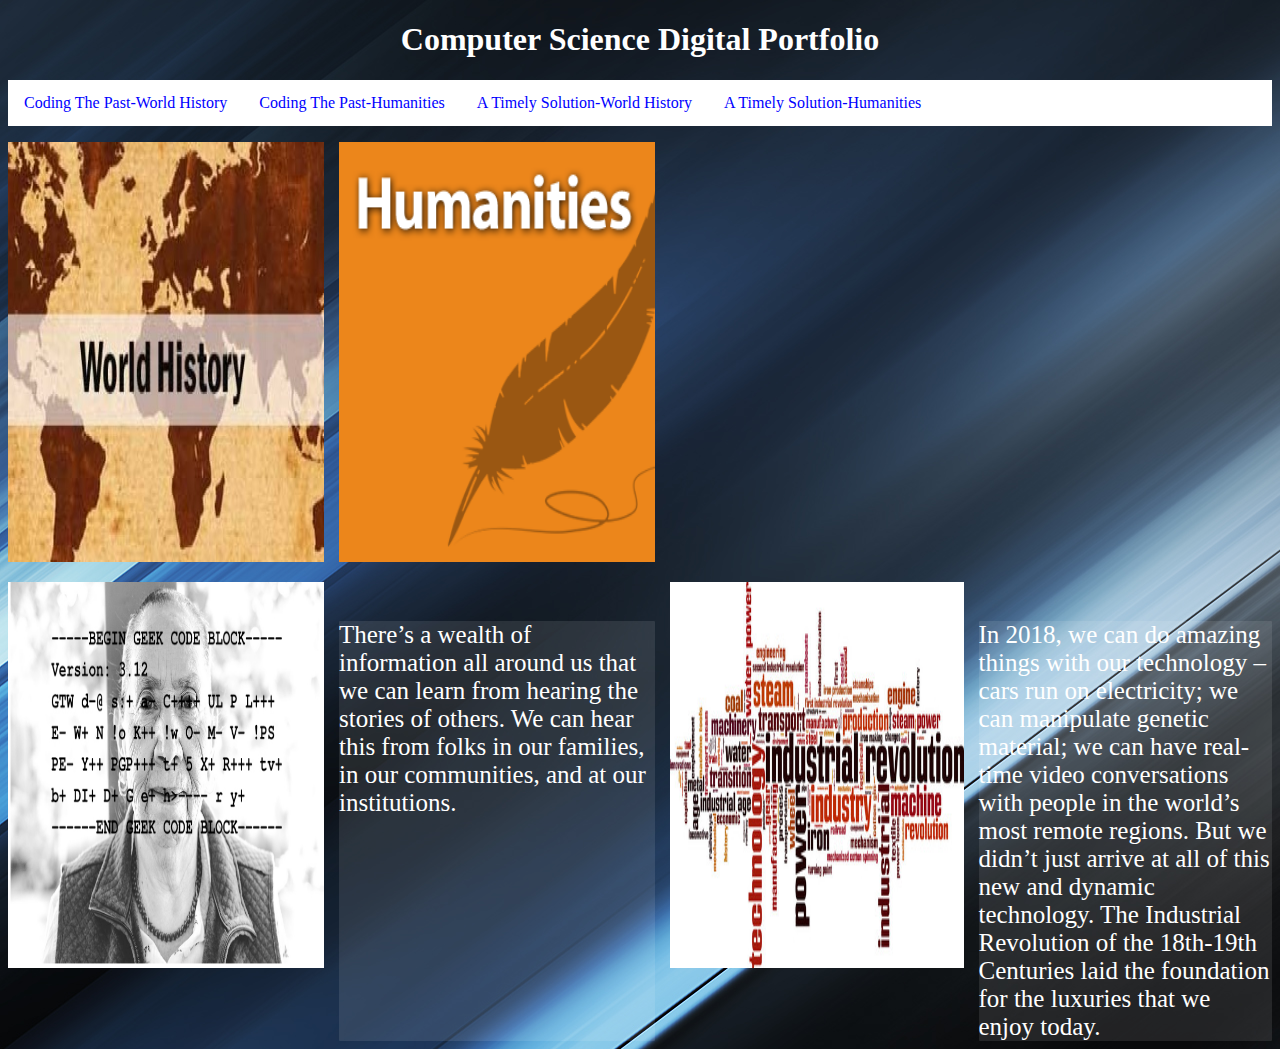
<file: index.html>
<!DOCTYPE html>
<html>
<head>
<link href="stylesheet.css" type="text/css" rel="stylesheet">
</head>
	<body>
		<center>
		<h1><font face="Georgia" color="white">Computer Science Digital Portfolio</font></h1>
		</center>
		<div class= "menu">
			<ul>
				<li><a href="daramola.html">Coding The Past-World History</a></li>
				<li><a href="noel.html">Coding The Past-Humanities</a></li>
				<li><a href="pj3daramola.html">A Timely Solution-World History</a></li>
				<li><a href="pj3noel.html">A Timely Solution-Humanities</a></li>
			</ul>
		</div>
		<div class="grid">
		<div class="box a">
			<img src="images/worldhistory.jpg" width="100%" height="100%"/>
		</div>
		<div 
			class="box b"><img src="images/oldlady.jpg" width="100%" height="100%"/>
		</div>
		<div 
			class="box c"><img src="images/humanities.jpg" width="100%" height="100%"/>
		</div>
		<div 
			class="box e"><img src="images/timely-solution.jpg" width="100%" height="100%"/>
		</div>
		<div 
			class="box description">There’s a wealth of information all around us that we can learn from hearing the stories of others. We can hear this from folks in our families, in our communities, and at our institutions.
		</div>
		<div 
			class="box description2">In 2018, we can do amazing things with our technology – cars run on electricity; we can manipulate genetic material; we can have real-time video conversations with people in the world’s most remote regions.  But we didn’t just arrive at all of this new and dynamic technology.  The Industrial Revolution of the 18th-19th Centuries laid the foundation for the luxuries that we enjoy today.  
		</div>
		</div>
	</body>
</html>
</file>
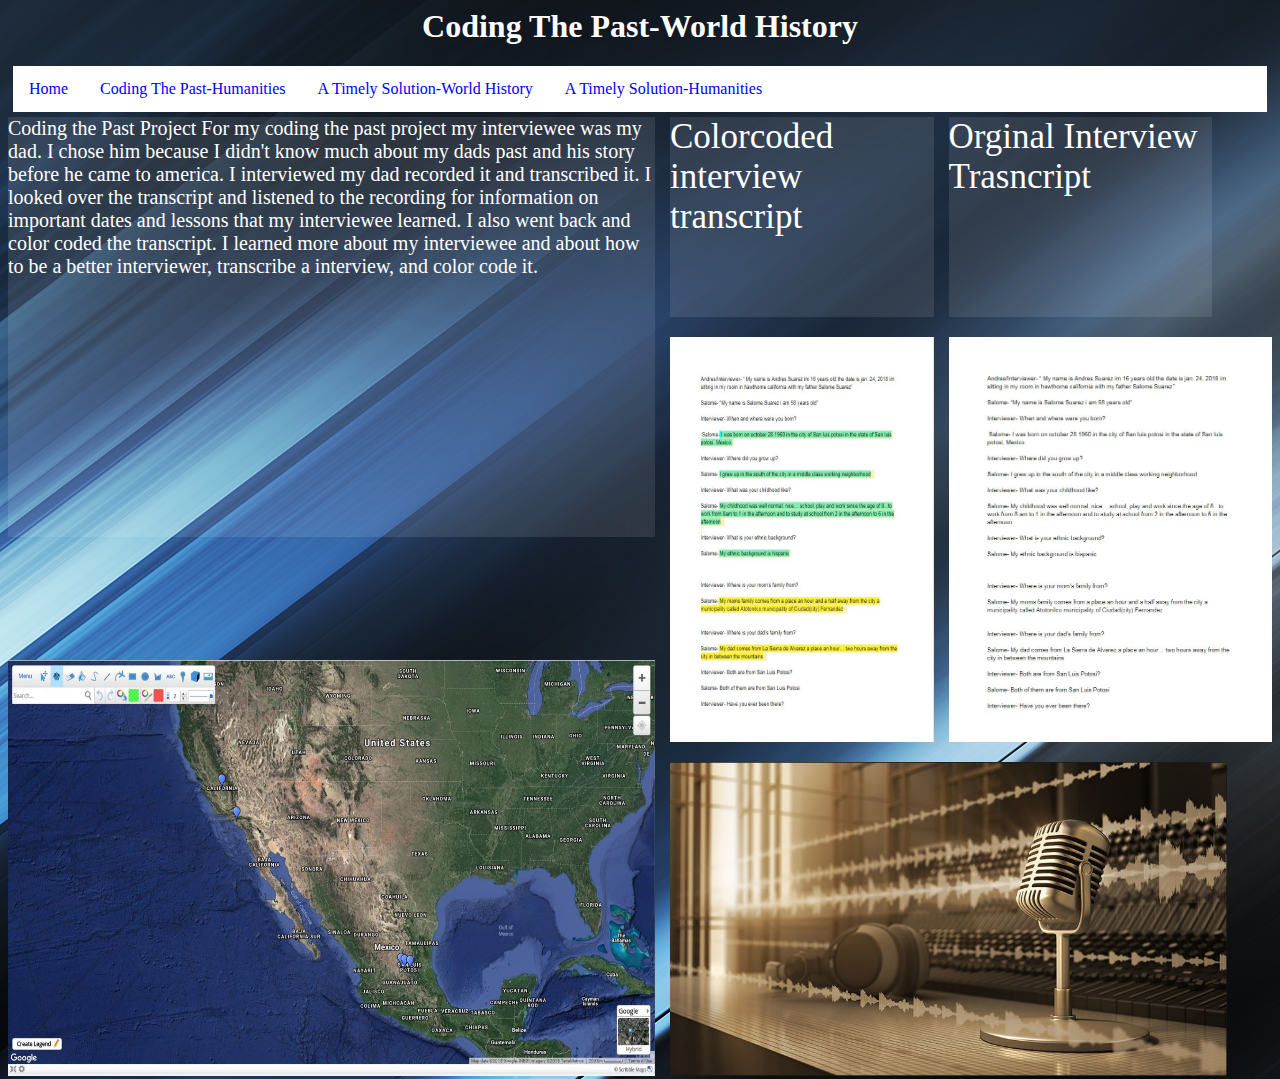
<file: daramola.html>
<html>
	<head>
	<title>
		Daramola.html
		</title>
		<link href="stylesheet.css" type="text/css" rel="stylesheet">
	</head>
	<body>
		<center>
			<h1>
			<font face="Georgia" color="white">Coding The Past-World History
			</h1>
	</center>
		<div class= "menu">
			<ul>
				<li>
					<a href="./index.html">Home</a>
				</li>
				<li>
					<a href="./noel.html">Coding The Past-Humanities</a>
				</li>
				<li>
					<a href="pj3daramola.html">A Timely Solution-World History</a>
				</li>
				<li>
					<a href="pj3noel.html">A Timely Solution-Humanities</a>
				</li>
			</ul>
		</div>
			<div class="grid">
				<div 
					class="box h"><a href= "https://drive.google.com/file/d/1j51f1685ynVWboCFb6JE64CPUvwRiK9n/view?usp=sharing"><img src="images/scribblemap.jpg" width="100%" height="100%"/>
				</div>
				<div 
					class="box i"><a href= "https://docs.google.com/document/d/1VhqlJVsySta5sSlN-9gRARnubBxLWvciya7FXHes7Us/edit"><img src="images/bettertranscript.jpg" width="100%" height="100%"/></a>
				</div>
				<div 
					class="box j">Orginal Interview Trasncript
				</div>
				<div 
					class="box k"><a href= "https://drive.google.com/file/d/1AbDnsGAvtPdCfJD01ZQvQtdz-YZO3Ejv/view?usp=sharing"><img src="images/audio.jpg" width="100%" height="100%"/></a>
				</div>
				<div 
					class="box l">Coding the Past Project 
						For my coding the past project my interviewee was my dad. I chose him because I didn't know much about my dads past and his story before he came to america. I interviewed my dad recorded it and transcribed it. I looked over the transcript and listened to the recording for information on important dates and lessons that my interviewee learned. I also went back and color coded the transcript. I learned more about my interviewee and about how to be a better interviewer, transcribe a interview, and color code it.   
				</div>
				<div 
					class="box m"><a href= "https://docs.google.com/document/d/1_go7ATn_W4S7YZg9ALQML7ALGYY6m2sTsayt36I_ZIU/edit?usp=sharing"><img src="images/colortranscript.jpg" width="100%" height="100%"/></a>
				</div>
				<div 
					class="box o">Colorcoded interview transcript
				</div>
		</div>
</body>

</html>
</file>
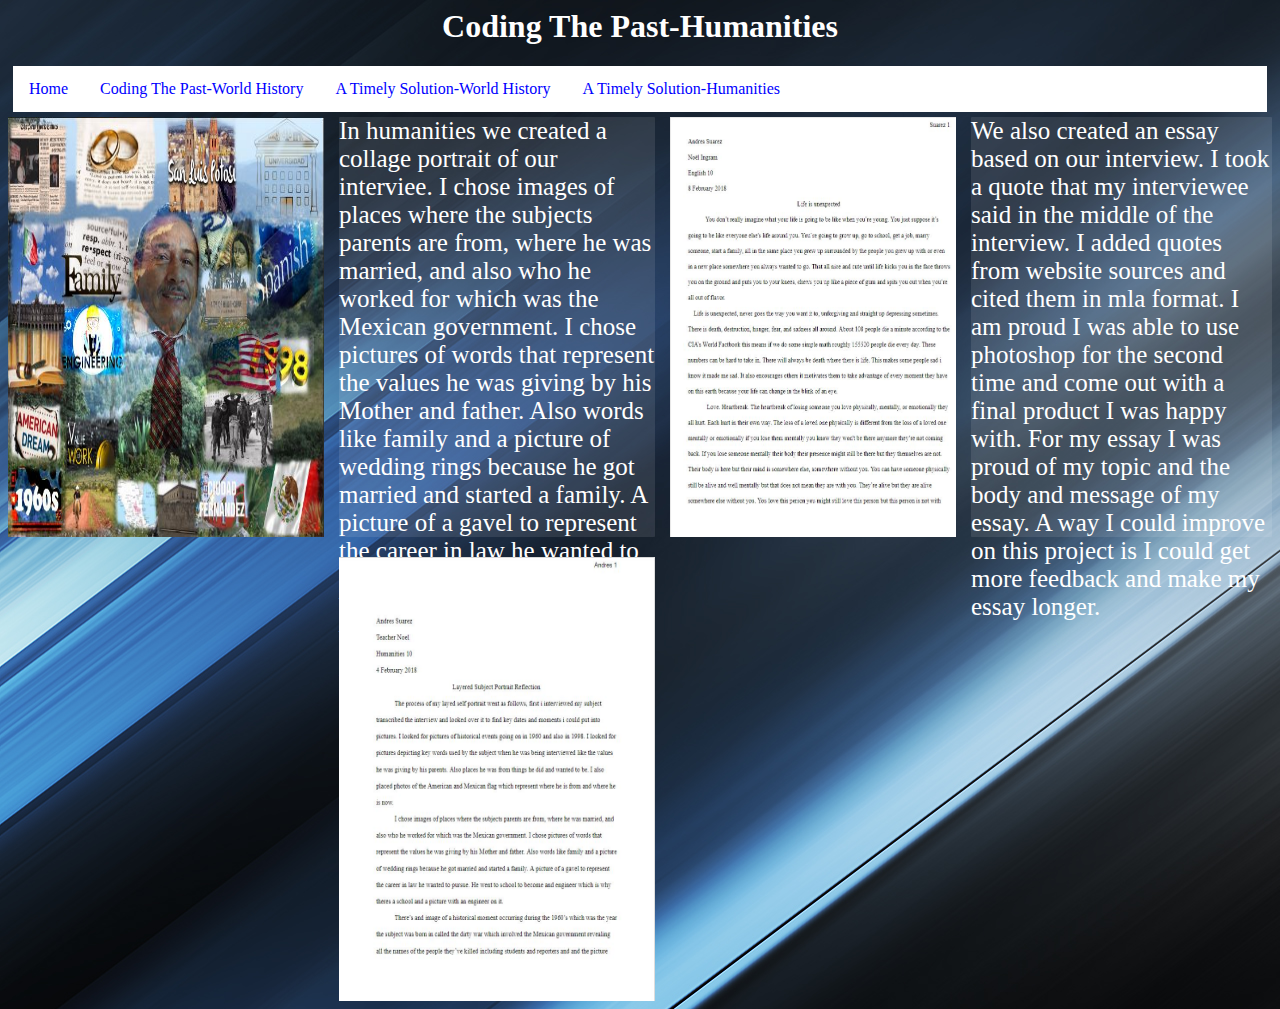
<file: noel.html>
<html>
	<body>
		<head>
			<link href="stylesheet.css" type="text/css" rel="stylesheet">
			<center>
				<h1>
					<font face="Georgia" color="white">Coding The Past-Humanities
				</h1>
			</center>
			<div class= "menu">
				<ul>
					<li>
						<a 
							href="./index.html">Home
						</a>
					</li>
					<li>
						<a 
							href="./daramola.html">Coding The Past-World History
						</a>
					</li>
					<li>
						<a 
							href="pj3daramola.html">A Timely Solution-World History
						</a>
					</li>
					<li>
						<a 
							href="pj3noel.html">A Timely Solution-Humanities
						</a>
					</li>
				</ul>
			</div>
		</head>
			<div class="grid">
			<div class="box n">
				<a 
					href="images/portrait.jpg"><img src="images/portrait.jpg" width="100%" height="100%"/>
				</a>
			</div>
			<div class="box p">
				In humanities we created a collage portrait of our interviee. I chose images of places where the subjects parents are from, where he was married, and also who he worked for which was the Mexican government. I chose pictures of words that represent the values he was giving by his Mother and father. Also words like family and a picture of wedding rings because he got married and started a family. A picture of a gavel to represent the career in law he wanted to pursue. He went to school to become and engineer which is why theres a school and a picture with an engineer on it. 
			</div>
			<div class="box q">
				<a 
					href="https://docs.google.com/document/d/1a9ZRGISqFG6zUMb8QzByYO817qpnOgroi2HZ5_Tg44U/edit?usp=sharing"><img src="images/essay.jpg" width="100%" height="100%"/>
				</a>
			</div>
			<div class="box r">We also created an essay based on our interview. I took a quote that my interviewee said in the middle of the interview. I added quotes from website sources and cited them in mla format. I am proud I was able to use photoshop for the second time and come out with a final product I was happy with. For my essay I was proud of my topic and the body and message of my essay. A way I could improve on this project is I could get more feedback and make my essay longer. 
 
   
			</div>
			<div class="box s">
				<a 
					href="https://docs.google.com/document/d/1eHsaH_CfflEiHqpJLTPS_mE9SQwVVJMukCTP5wA1w44/edit?usp=sharing"><img src="images/reflection.jpg" width="100%" height="100%">
				</a>
			</div>
			</div>
	</body>
</head>
</file>
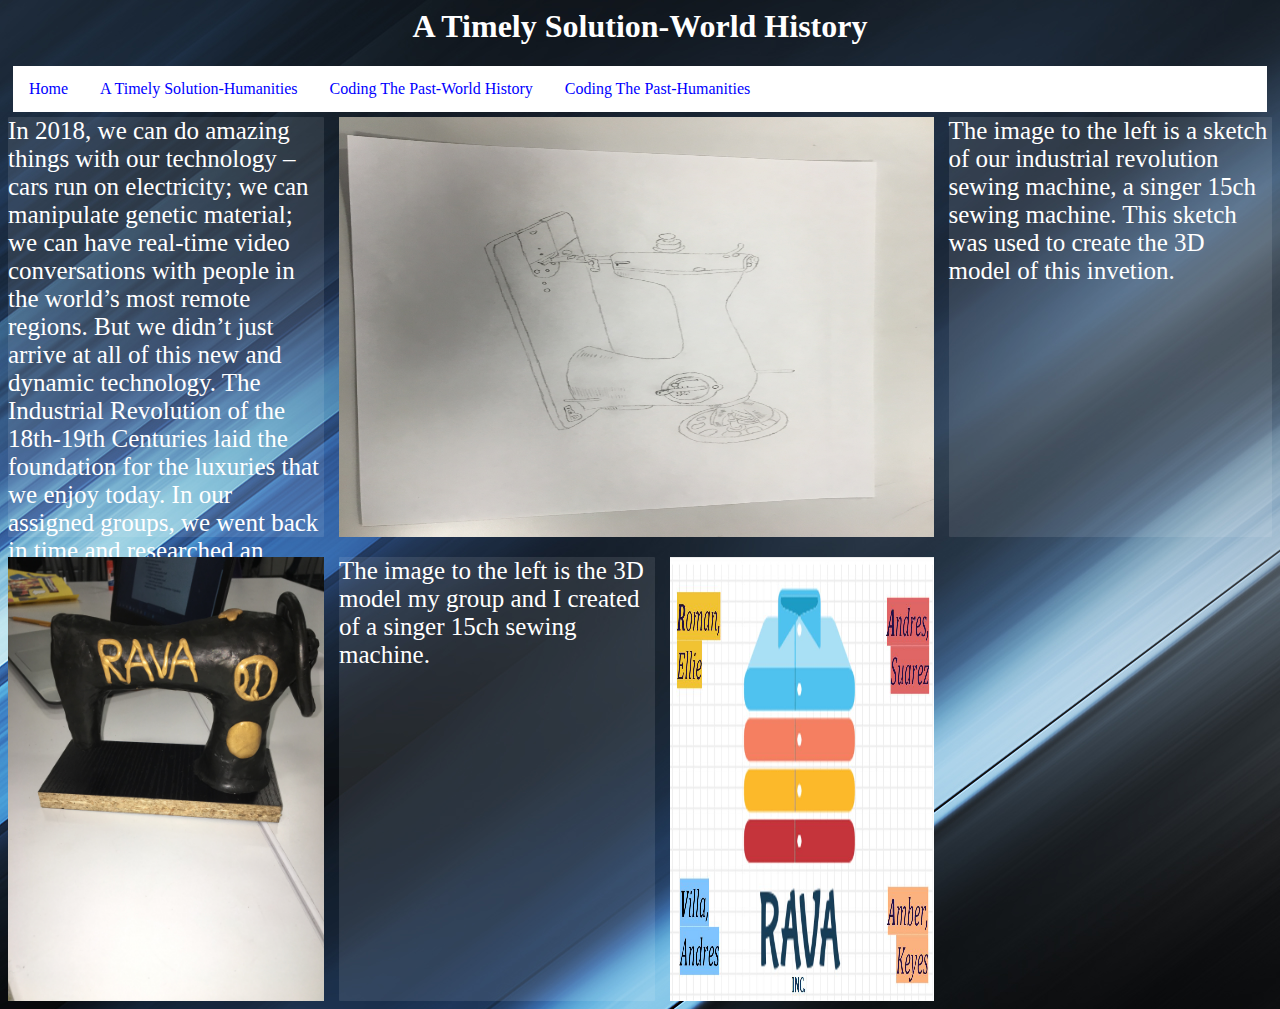
<file: pj3daramola.html>
<html>
	<head>
		<link href="stylesheet.css" type="text/css" rel="stylesheet">
	</head>
	<body>
		<center>
			<h1>
				<font 
					face="Georgia" color="white">A Timely Solution-World History
				</font>
			</h1>
		</center>
		<div class= "menu">
			<ul>
				<li>
					<a
						href="./index.html">Home
					</a>
				</li>
				<li>
					<a 
						href="pj3noel.html">A Timely Solution-Humanities
					</a>
				</li>
				<li>
					<a 
						href="daramola.html">Coding The Past-World History
					</a>
				</li>
				<li>
					<a 
						href="noel.html">Coding The Past-Humanities
					</a>
				</li>
			</ul>
			</div>
			<div class="grid">
			<div class="box one">
				In 2018, we can do amazing things with our technology – cars run on electricity; we can manipulate genetic material; we can have real-time video conversations with people in the world’s most remote regions.  But we didn’t just arrive at all of this new and dynamic technology.  The Industrial Revolution of the 18th-19th Centuries laid the foundation for the luxuries that we enjoy today. In our assigned groups, we went back in time and researched an Industrial-era technology that has influenced our world today. The following images are from the invention my group members and I researched and recreated. 
			</div>
			<div class="box two">
				<a 
					href="https://drive.google.com/file/d/1JU1TQq5XE4_n3YCPctl_vWvgq7rhx-NQ/view?usp=sharing" target="_blank"><img src="images/sketch.jpg" width="100%" height="100%">
				</a>
			</div>
			<div class="box three">
				The image to the left is a sketch of our industrial revolution sewing machine, a singer 15ch sewing machine. This sketch was used to create the 3D model of this invetion. 
			</div>
			<div class="box four">
				<a 
					href="https://drive.google.com/file/d/1WWBXGfl77X1_B0KyChfkNuUMEqMrIF6-/view?usp=sharing" target="_blank"><img src="images/inventionmodel.jpg" width="100%" height="100%">
				</a>
			</div>
			<div class="box five">
				The image to the left is the 3D model my group and I created of a singer 15ch sewing machine.
			</div>
			<div class="box six">
				<a 
					href= "https://docs.google.com/presentation/d/1uihpu_BsRi6Uea6Yr6g3EBxrLeb0aMq4rFCUr_YPQB4/edit?usp=sharing"><img src="images/pressrealease.jpg" width="100%" height="100%">
				</a>
			</div>
		</div>
	</body>
  </html>
</file>
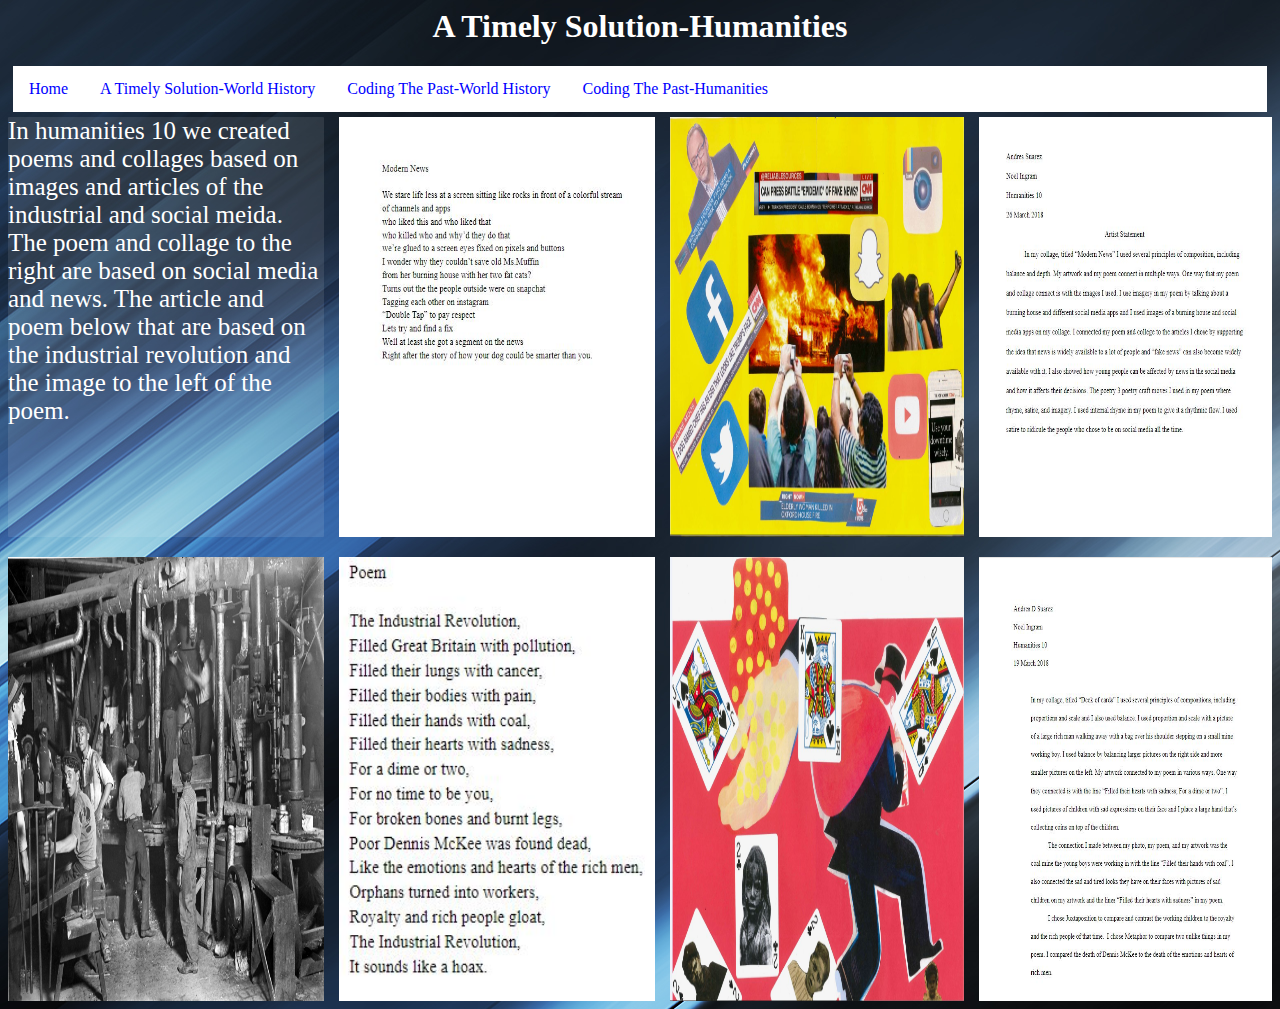
<file: pj3noel.html>
<html>
	<head>
		<link href="stylesheet.css" type="text/css" rel="stylesheet">
	</head>
	<body>
		<center>
			<h1>
				<font face="Georgia" color="white">A Timely Solution-Humanities</font>
			</h1>
		</center>
		<div class= "menu">
			<ul>
				<li>
					<a href="./index.html">Home</a>
				</li>
				<li>
					<a href="pj3daramola.html">A Timely Solution-World History</a>
				</li>
				<li>
					<a href="daramola.html">Coding The Past-World History</a>
				</li>
				<li>
					<a href="noel.html">Coding The Past-Humanities</a>
				</li>
			</ul>
		</div>
		<div class="grid">
			<div class="box uno">
				In humanities 10 we created poems and collages based on images and articles of the industrial and social meida. The poem and collage to the right are based on social media and news. The article and poem below that are based on the industrial revolution and the image to the left of the poem.   
			</div>
			<div class="box dos">
				<a href="https://docs.google.com/document/d/1aBVAO-8tg_wMXanvgdWRL9BbBrTOGcN85NGQtC3V594/edit?usp=sharing" target="_blank"><img src="images/socialmediapoem.jpg" width="100%" height="100%"></a>
			</div>
			<div class="box tres">
				<a href="https://drive.google.com/file/d/1VWmXm383u5aNPNJxjnb1SlDRX6SQ1R7G/view?usp=sharing" target="_blank"><img src="images/socialmediacollage.jpg" width="100%" height="100%"></a>
			</div>
			<div class="box quatro">
				<a href="https://docs.google.com/document/d/1nB5hpnZjSxPUCDyWZEgaRKLt8ZzslTL1NkGkFNWS8aw/edit?usp=sharing" target="_blank"><img src="images/socialmediastatement.jpg" width="100%" height="100%"></a>
			</div>
			<div class="box cinco">
				<a href="https://drive.google.com/file/d/13UbSpE4r7K6K9_y4h-Yg6dsQ7WjsJsAq/view?usp=sharing" target="_blank"><img src="images/primarysourceimg.jpg" width="100%" height="100%"></a>
			</div>
			<div class="box seis">
				<a href="https://docs.google.com/document/d/111-ZI2PBUQKbQOLS_W26KCTJkWrauW2XRBKzHAgYOJM/edit?usp=sharing" target="_blank"><img src="images/indpoem.jpg" width="100%" height="100%"></a>
			</div>
			<div class="box siete">
				<a href="https://drive.google.com/file/d/18vSO0Xcu1dGpoDSff2ASDgrVANtJpTdk/view?usp=sharing" target="_blank"><img src="images/indcollage.jpg" width="100%" height="100%"></a>
			</div>
			<div class="box ocho">
				<a href="https://docs.google.com/document/d/1cIHTTdRFUaEZn5DHKzk2lFiawJ3IK6Y4FXuDZrhUe3g/edit?usp=sharing" target="_blank"><img src="images/indstatement.jpg" width="100%" height="100%"></a>
			</div>
		</div>
	</body>
</html>
</file>
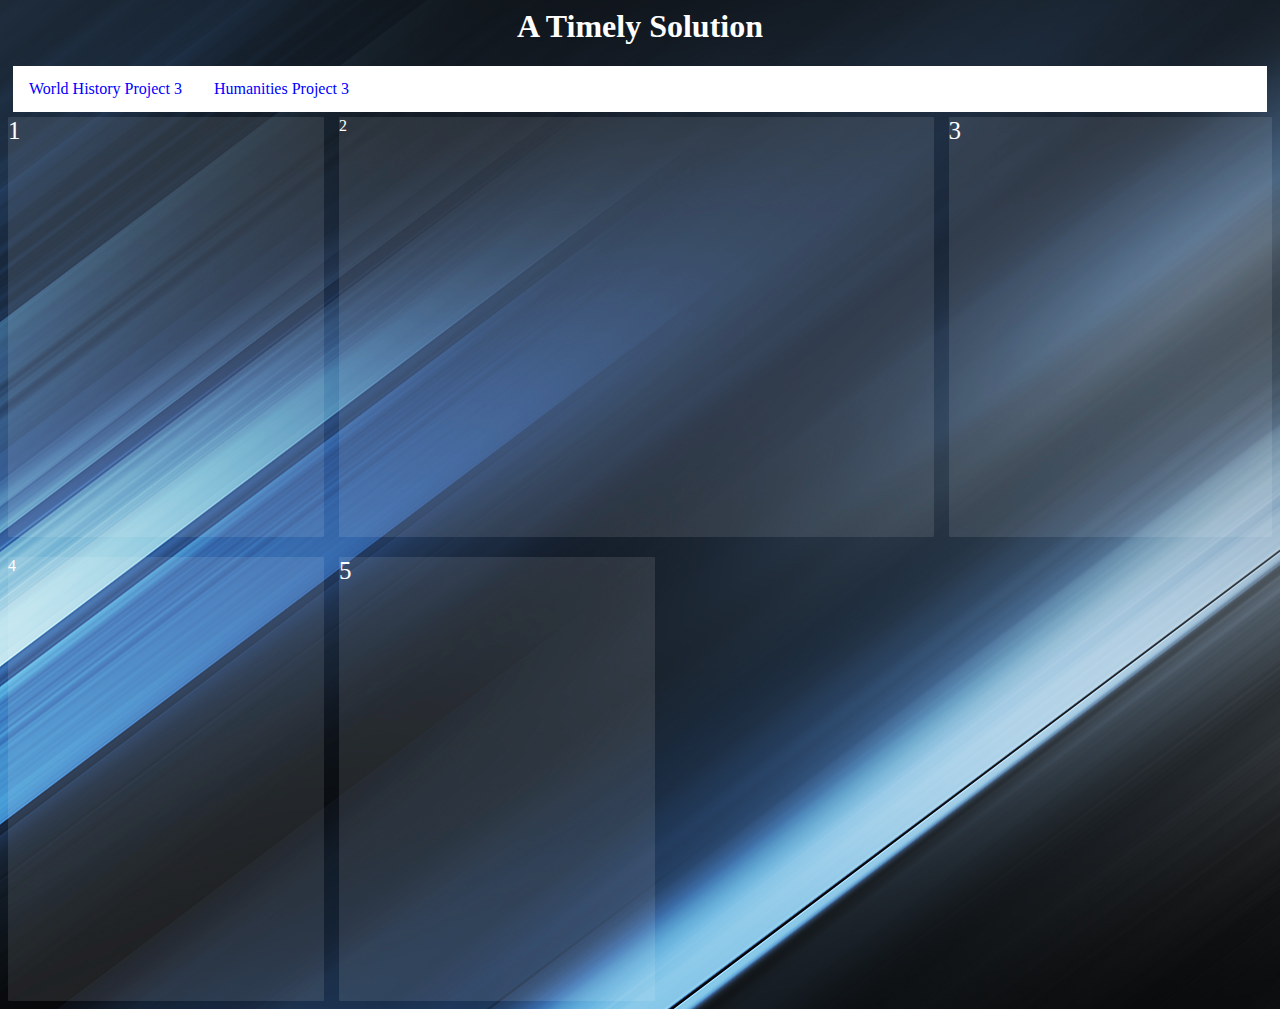
<file: Project3homepage.html>
<html>
<head>
	<link href="stylesheet.css" type="text/css" rel="stylesheet">
</head>
<body>
 <center>
 <h1><font face="Georgia" color="white">A Timely Solution</font></h1>
 </center>
 <div class= "menu">
 <ul>
  <li><a href="pj3daramola.html">World History Project 3</a></li>
  <li><a href="pj3noel.html">Humanities Project 3</a></li>
  </ul>
  </div>
  <div class="grid">
    <div class="box one">1</div>
    <div class="box two">2</div>
    <div class="box three">3</div>
    <div class="box four">4</div>
    <div class="box five">5</div>
  </div>
  </body>
  </html>
</file>
<file: stylesheet.css>
body {
    background: url("images/bluebackground.jpg");
	background-color: #FFFFFF; 
}
.grid {
  display: grid;
  border: 2px  rgba(255, 255, 255, 0.1);
  width: cover;
  height: 100%;
  grid-template-columns: 25% 25% 1fr 1fr ;
  grid-template-rows: 200px 200px;
  grid-row-gap: 20px;
  grid-column-gap: 15px;
}
.box {
  background-color: white;
  color:  white;
  border-radius: 1px;
  border: 2px  rgba(255, 255, 255, 0.1);
}
div.box {
    background: rgba(255, 255, 255, 0.1);
}
ul {
    list-style-type: none;
    margin: 5;
    padding: 0;
    overflow: hidden;
    background-color:  white;
}
.menu li{
	float: left;
}
li a {
    display: block;
    color: blue;
    text-align: center;
    padding: 14px 16px;
    text-decoration: none;
}
.a{
 grid-column-start: 1;
 grid-column-end: span 1.5;
 grid-row-start: 1;
 grid-row-end: span 2;
}
.b{
 grid-column-start: 1;
 grid-column-end: span 1;
 grid-row-start: 3.5;
 grid-row-end: span 6;
}
.description{
 grid-column-start: 2;
 grid-column-end: span 1;
 grid-row-start: 3.5;
 grid-row-end: span 6;
 font-family:Georgia;
 font-size:25px;
}
.c{
 grid-column-start: 2;
 grid-column-end: span 2.5;
 grid-row-start: 1;
 grid-row-end: span 2;
}
.e{
 grid-column-start: 3;
 grid-column-end: span 1;
 grid-row-start: 3.5;
 grid-row-end: span 6;
}
.description2{
 grid-column-start: 4;
 grid-column-end: span 1;
 grid-row-start: 3.5;
 grid-row-end: span 6;
 font-family:Georgia;
 font-size:25px;
}
.h{
 grid-column-start: 1;
 grid-column-end: span 2;
 grid-row-start: 4;
 grid-row-end: span 8;
}
.i{
 grid-column-start: 4;
 grid-column-end: span 5;
 grid-row-start: 2;
 grid-row-end: span 3;
}
.j{
 grid-column-start: 4;
 grid-column-end: span 1;
 grid-row-start: 1;
 grid-row-end: span 1;
 font-family:Georgia;
 font-size:35px;
}
.k{
 grid-column-start: 3.5;
 grid-column-end: span 3;
 grid-row-start: 5;
 grid-row-end: span 7;
}
.l{
 grid-column-start: 1;
 grid-column-end: span 2;
 grid-row-start: 1;
 grid-row-end: span 2;
  font-family:Georgia;
 font-size:20px;
}
.m{
 grid-column-start: 3;
 grid-column-end: span 1;
 grid-row-start: 2;
 grid-row-end: span 3;
}
.o{
 grid-column-start: 3;
 grid-column-end: span 1;
 grid-row-start: 1;
 grid-row-end: span 1.5;
  font-family:Georgia;
 font-size:35px;
}
.n{
 grid-column-start: 1;
 grid-column-end: span 1;
 grid-row-start: 3.5;
 grid-row-end: span 2;
}
.p{
 grid-column-start: 2;
 grid-column-end: span 1;
 grid-row-start: 1;
 grid-row-end: span 2;
  font-family:Georgia;
 font-size:25px;
}
.q{
 grid-column-start: 3;
 grid-column-end: span 1;
 grid-row-start: 1;
 grid-row-end: span 2;
}
.r{
 grid-column-start: 4;
 grid-column-end: span 2;
 grid-row-start: 1;
 grid-row-end: span 2;
 font-family:Georgia;
 font-size:25px;
}
.s{
 grid-column-start: 2;
 grid-column-end: span 1;
 grid-row-start: 3;
 grid-row-end: span 2;
}
.one {
 grid-column-start: 1;
 grid-column-end: span 1;
 grid-row-start: 1;
 grid-row-end: span 2;
 font-family:Georgia;
 font-size:25px;
}
.two{
 grid-column-start: 2;
 grid-column-end: span 2;
 grid-row-start: 1;
 grid-row-end: span 2;
}
.three{
 grid-column-start: 4;
 grid-column-end: span 5;
 grid-row-start: 1;
 grid-row-end: span 2;
 font-family:Georgia;
 font-size:25px;
}
.four{
 grid-column-start: 1;
 grid-column-end: span 1;
 grid-row-start: 3;
 grid-row-end: span 6;
}
.five{
 grid-column-start: 2;
 grid-column-end: span 1;
 grid-row-start: 3;
 grid-row-end: span 6;
 font-family:Georgia;
 font-size:25px;
}
.six{
 grid-column-start: 3;
 grid-column-end: span 1;
 grid-row-start: 3;
 grid-row-end: span 6;
}
.uno {
 grid-column-start: 1;
 grid-column-end: span 1;
 grid-row-start: 1;
 grid-row-end: span 2;
 font-family:Georgia;
 font-size:25px;
}
.dos{
 grid-column-start: 2;
 grid-column-end: span 1;
 grid-row-start: 1;
 grid-row-end: span 2;
}
.tres{
 grid-column-start: 3;
 grid-column-end: span 1;
 grid-row-start: 1;
 grid-row-end: span 2;
}
.quatro{
 grid-column-start: 4;
 grid-column-end: span 1;
 grid-row-start: 1;
 grid-row-end: span 2;
}
.cinco{
 grid-column-start: 1;
 grid-column-end: span 1;
 grid-row-start: 3;
 grid-row-end: span 6;
}
.seis{
 grid-column-start: 2;
 grid-column-end: span 1;
 grid-row-start: 3;
 grid-row-end: span 6;
}
.siete{
 grid-column-start: 3;
 grid-column-end: span 1;
 grid-row-start: 3;
 grid-row-end: span 6;
}
.ocho{
 grid-column-start: 4;
 grid-column-end: span 1;
 grid-row-start: 3;
 grid-row-end: span 6;
}
</file>
